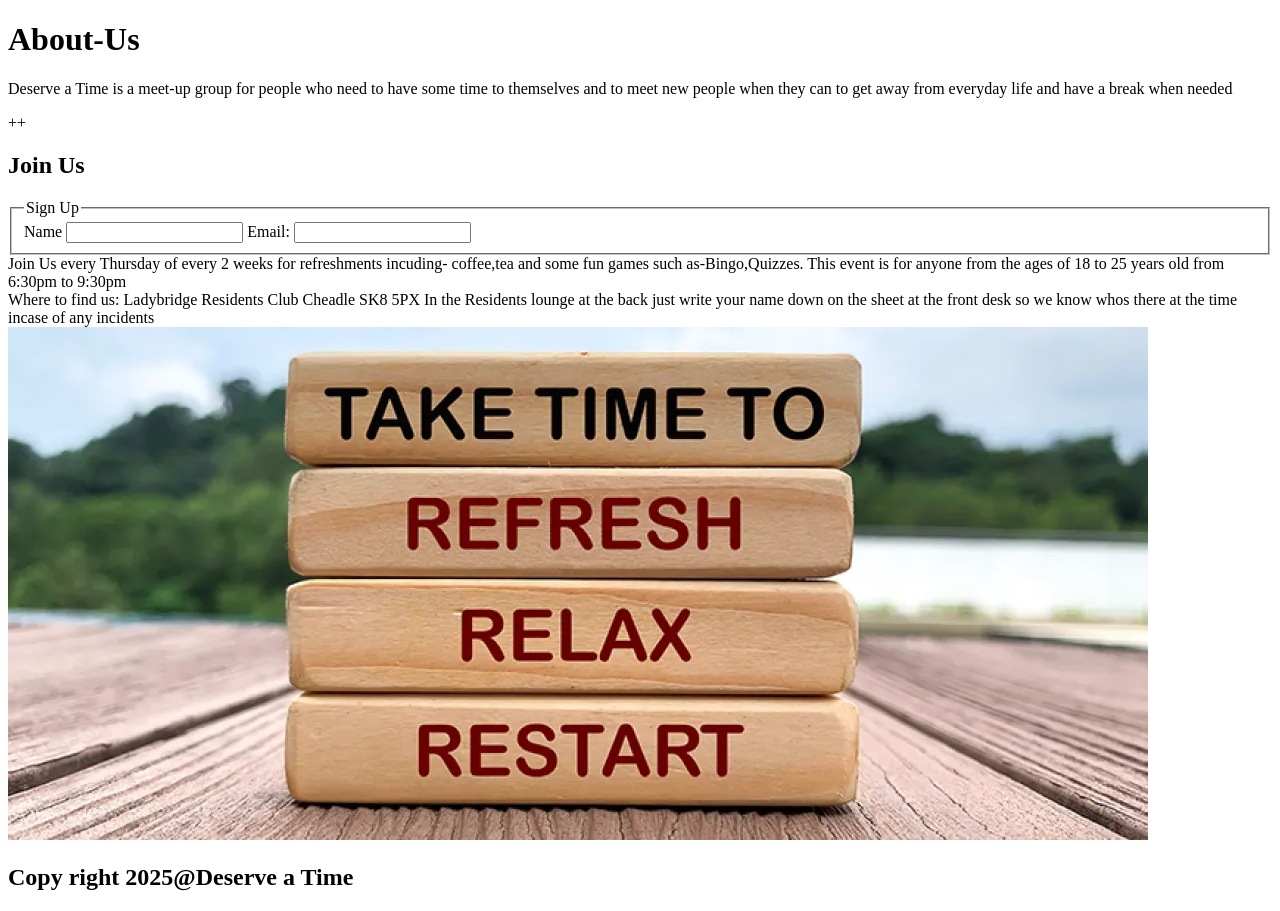
<file: index.html>
<!DOCTYPE html>
<html lange="en-gb">
    <head> 
        <title>Welcome to Deserve a Time</title>
        <link rel="stylesheet" href="style.css">

    </head>
    <body>
    <header>
    
    <H1> About-Us</H1>
<p>Deserve a Time is a meet-up group for people who need to have some time to themselves and to meet new people when they can to get away from everyday life and have a break when needed </p>
</header>
<main>
    <section>           
        ++
                <h2> Join Us
            
        </h2>
         <form action="submit_form.html"method="post"></form>
        <fieldset>
        <legend> Sign Up</legend>
        <label for="name">Name</label>
        <input type="text" id="name" name="name" required>
        
        <label for ="email">Email:</label>
        <input type="email" id="email" name="email" required>
        </fieldset>
    </section>
<section>Join Us every Thursday of every 2 weeks for refreshments incuding- coffee,tea and some fun games such as-Bingo,Quizzes. This event is for anyone from the ages of 18 to 25 years old from 6:30pm to 9:30pm
</section>
<section> Where to find us:
Ladybridge Residents Club
Cheadle
SK8 5PX 
In the Residents lounge at the back just write your name down on the sheet at the front desk so we know whos there at the time incase of any incidents
</section>
<img src="takeyourtime.jpg" alt="This is a image of a quote"> 


<footer>
<h2>Copy right 2025@Deserve a Time
</footer>
</file>
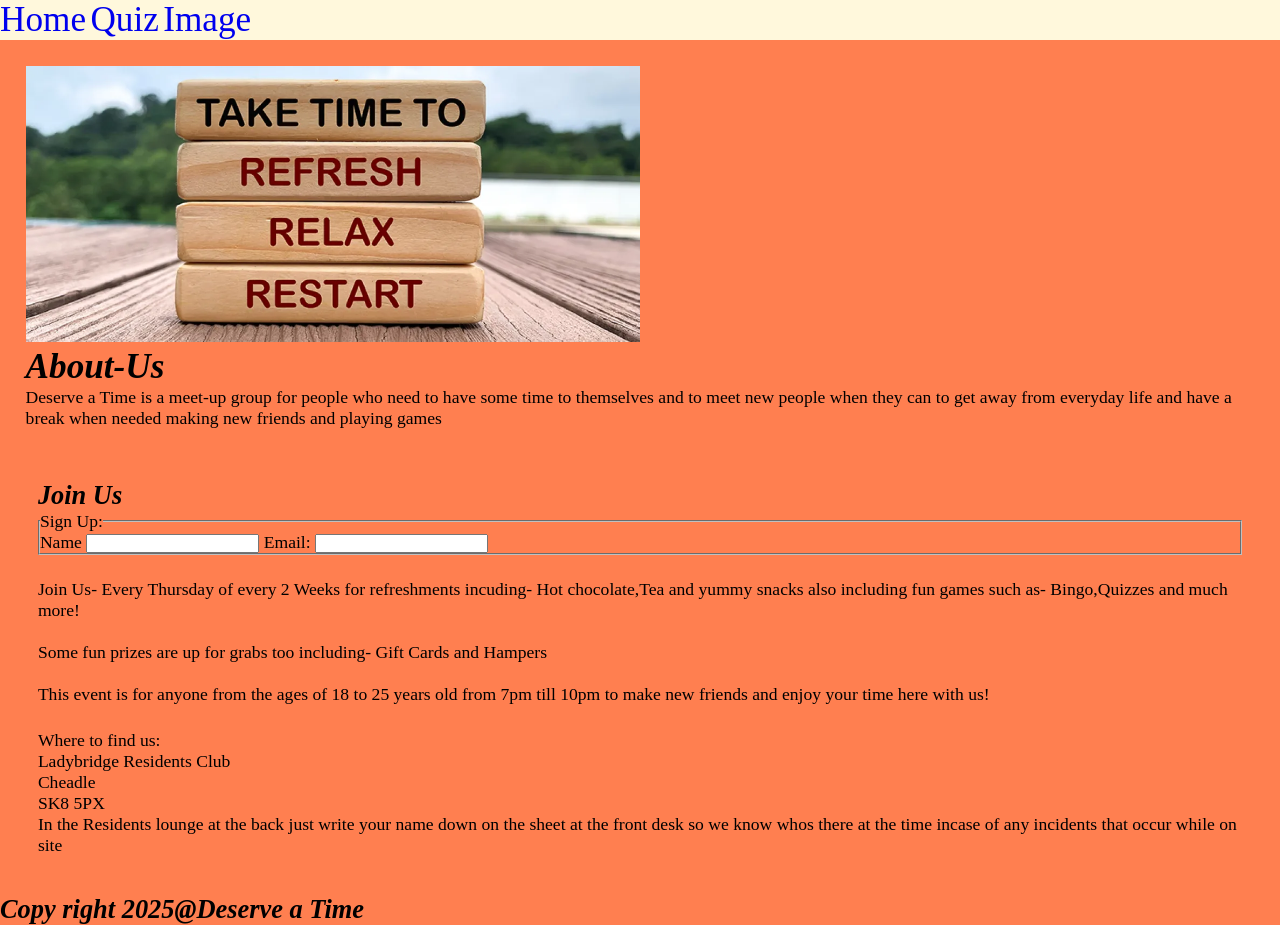
<file: Website 1/index(5).html>
<!DOCTYPE html>
<html lange="en-gb">
  <head>
    <title>Welcome to Deserve a Time</title>
    <link rel="stylesheet" href="projStyle.css" />
    <link rel="icon" type="image/jpg" href="logo1.png">
  </head>
  <body>
    <nav>
        <ul>
            <li><a href="index.html">Home</a></li>
            <li><a href="quiz.html">Quiz</a></li>
            <li><a href="image gallery">Image</a></li>
        </ul>
    </nav>
    <header>
        <img src="takeyourtime.jpg" alt="This is a image of a quote"/>
      <h1>About-Us</h1>
      <p>
        Deserve a Time is a meet-up group for people who need to have some time
        to themselves and to meet new people when they can to get away from
        everyday life and have a break when needed making new friends and playing games
      </p>
    </header>
    <main class="grid-container">
      <section>
        <h2>Join Us</h2>
        <form action="submit_form.html" method="post">
          <fieldset>
            <legend>Sign Up:</legend>
            <label for="name">Name</label>
            <input type="text" id="name" name="name" required />

            <label for="email">Email:</label>
            <input type="email" id="email" name="email" required />
          </fieldset>
        </form>
      </section>
      <section>
        <p>
          Join Us- Every Thursday of every 2 Weeks for refreshments incuding-
          Hot chocolate,Tea and yummy snacks also including fun games such as- Bingo,Quizzes and much more!
        </p>
        <p>
          <br>
          Some fun prizes are up for grabs too including- Gift Cards and Hampers
         </p>
         <br>
          This event is for anyone from the ages of 18 to 25 years old from 7pm till 10pm to make new friends and enjoy your time here with us!
        </p>
      </section>
      <section>
        <p>
          Where to find us:<br />Ladybridge Residents Club<br />Cheadle<br />SK8
          5PX
        </p>
        <p>
          In the Residents lounge at the back just write your name down on the
          sheet at the front desk so we know whos there at the time incase of
          any incidents that occur while on site
        </p>
      </section>
      </main>
      <footer>
        <h2>Copy right 2025@Deserve a Time</h2>
      </footer>
  </body>
</html>
</file>
<file: style.css>
img {
width: 50;
height 20;
}
</file>
<file: Website 1/projStyle.css>
/*LAYOUT AND POSITIONING*/
* {
    margin: 0;
    padding: 0;

}

header, main {
    margin: 1%;
    padding: 1%;
}

section {
    padding: 1%;
    grid-column: 1/span 12;
}

.grid-container {
    display: grid;
    grid-template-columns: repeat(12,1fr);
}

/*FONTS AND OTHER STUFF*/
body {
    background-color:coral;
    font-size: 1.1em;
    
}



h1, h2 {
    font-style: italic;
}

img {
width: 50%;
/* height: 20%; */
}

/* NAVBAR STYLING */
nav {
    background-color:cornsilk;
}
nav li {
    list-style-type: none;
    display: inline-block;
}
nav a {
    text-decoration: none;
    font-size: 2em;
}
</file>
